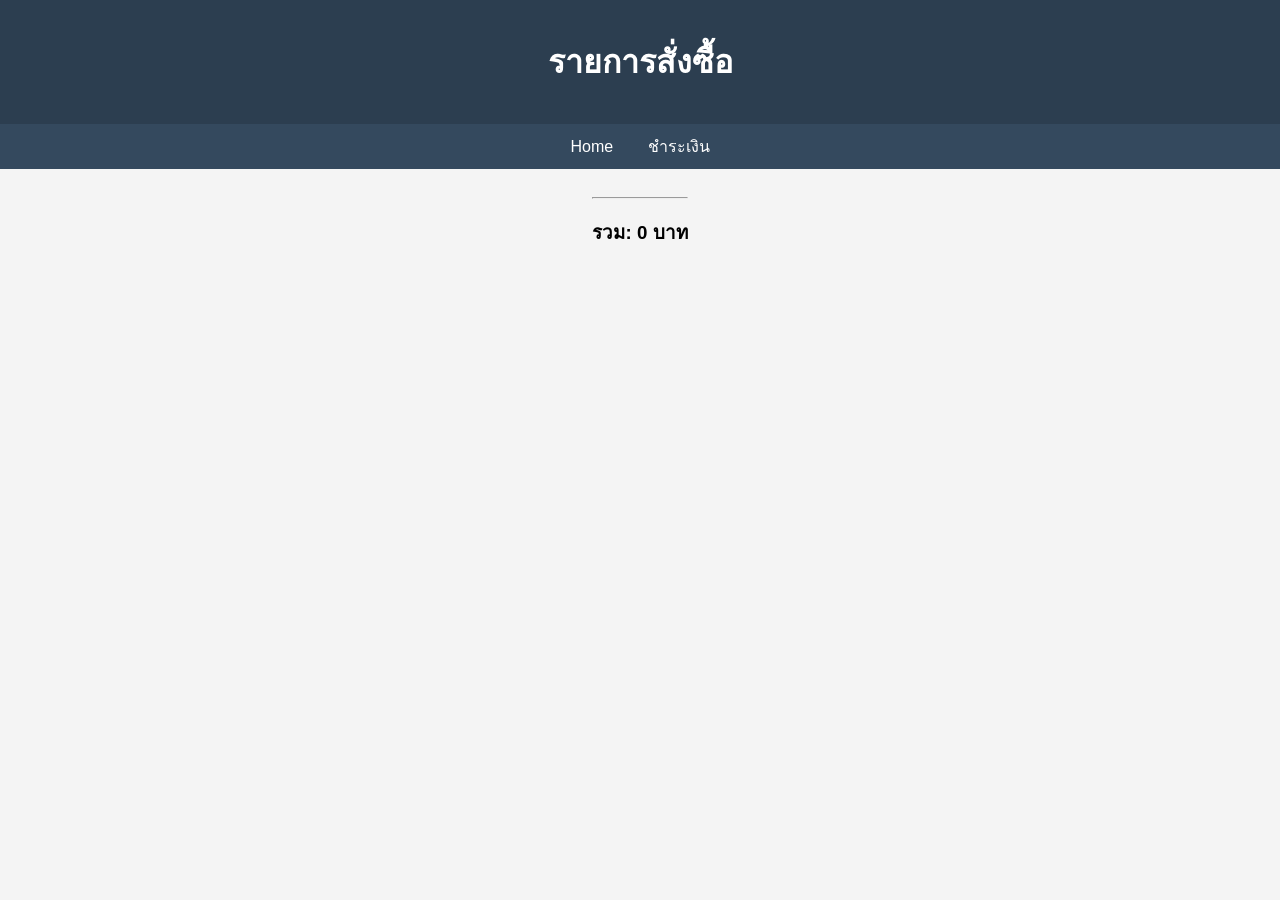
<file: T/order.html>
<!DOCTYPE html>
<html>
<head>
    <title>Order</title>
    <link rel="stylesheet" href="style.css">
</head>
<body>

<header>
    <h1>รายการสั่งซื้อ</h1>
</header>

<nav>
    <a href="index.html">Home</a>
    <a href="payment.html">ชำระเงิน</a>
</nav>

<div class="container">
    <div id="cart"></div>
</div>

<script src="script.js"></script>
</body>
</html>
</file>
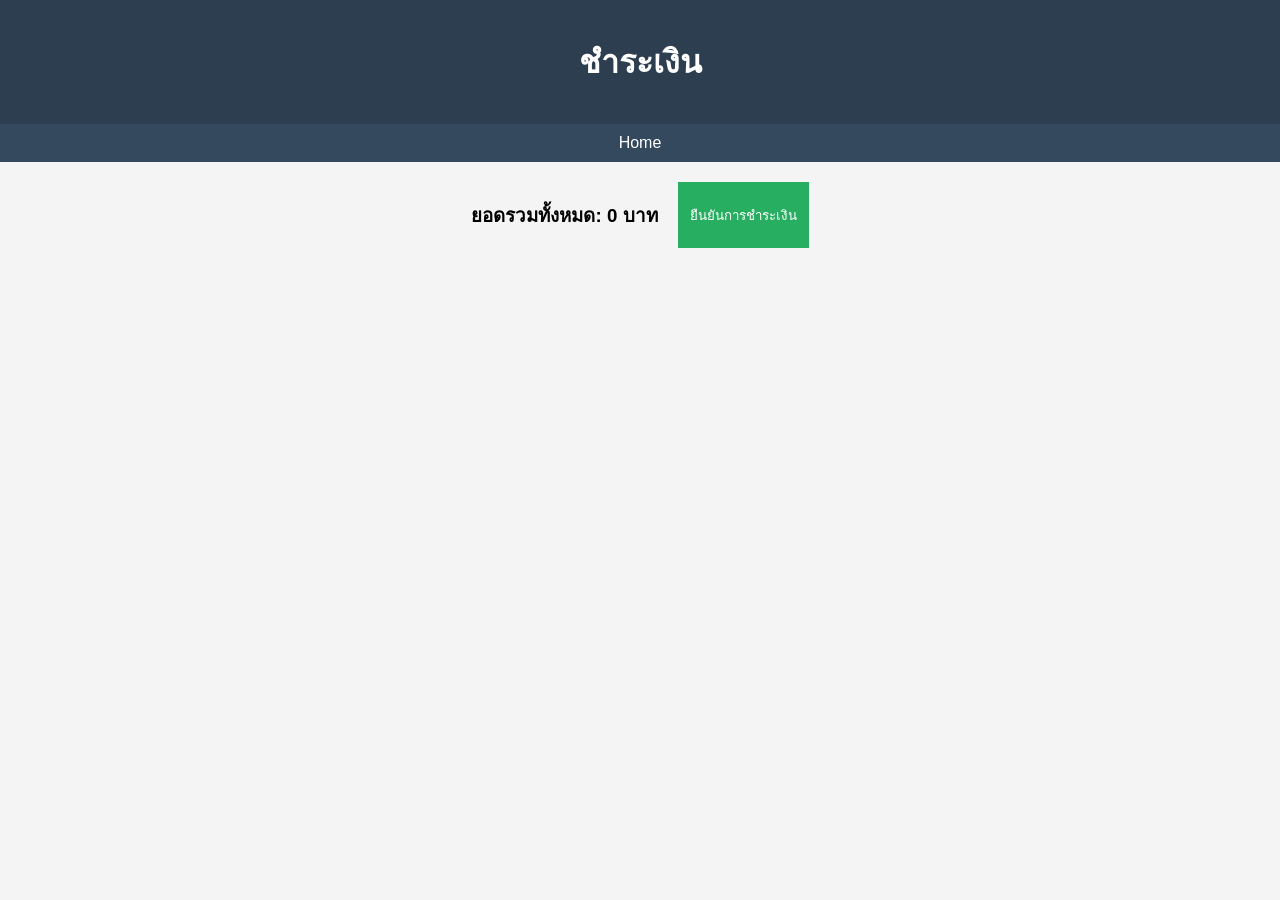
<file: T/payment.html>
<!DOCTYPE html>
<html>
<head>
    <title>Payment</title>
    <link rel="stylesheet" href="style.css">
</head>
<body>

<header>
    <h1>ชำระเงิน</h1>
</header>

<nav>
    <a href="index.html">Home</a>
</nav>

<div class="container">
    <h3>ยอดรวมทั้งหมด: <span id="total"></span> บาท</h3>
    <button onclick="pay()">ยืนยันการชำระเงิน</button>
</div>

<script src="script.js"></script>
</body>
</html>
</file>
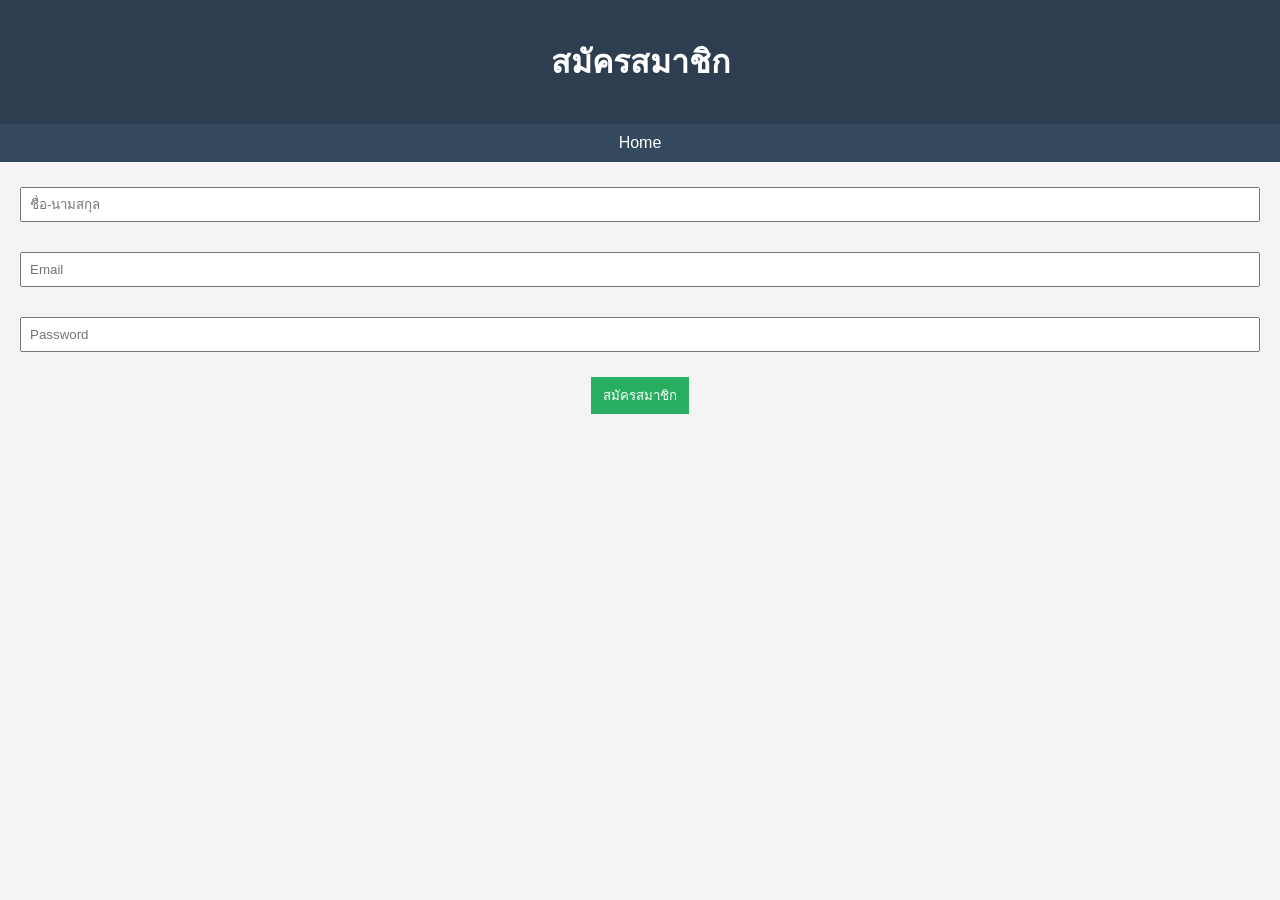
<file: T/register.html>
<!DOCTYPE html>
<html>
<head>
    <title>Register</title>
    <link rel="stylesheet" href="style.css">
</head>
<body>

<header>
    <h1>สมัครสมาชิก</h1>
</header>

<nav>
    <a href="index.html">Home</a>
</nav>

<div class="container">
    <input type="text" id="name" placeholder="ชื่อ-นามสกุล">
    <input type="email" id="email" placeholder="Email">
    <input type="password" id="password" placeholder="Password">
    <button onclick="register()">สมัครสมาชิก</button>
</div>

<script src="script.js"></script>
</body>
</html>
</file>
<file: T/style.css>
body {
    font-family: Arial, sans-serif;
    margin: 0;
    padding: 0;
    background-color: #f4f4f4;
}

header {
    background: #2c3e50;
    color: white;
    padding: 15px;
    text-align: center;
}

nav {
    background: #34495e;
    padding: 10px;
    text-align: center;
}

nav a {
    color: white;
    margin: 0 15px;
    text-decoration: none;
}

.container {
    padding: 20px;
}

.product {
    background: white;
    padding: 15px;
    margin: 10px 0;
    border-radius: 5px;
}

button {
    background: #27ae60;
    color: white;
    border: none;
    padding: 8px 12px;
    cursor: pointer;
}

button:hover {
    background: #219150;
}

input {
    padding: 8px;
    margin: 5px 0;
    width: 100%;
}
.container {
    padding: 20px;
    display: flex;
    gap: 20px;
    flex-wrap: wrap;
    justify-content: center;
}

.product {
    background: white;
    padding: 15px;
    width: 220px;
    border-radius: 10px;
    box-shadow: 0 4px 10px rgba(0,0,0,0.1);
    text-align: center;
}

.product img {
    width: 100%;
    height: 200px;
    object-fit: cover;
    border-radius: 8px;
}
</file>
